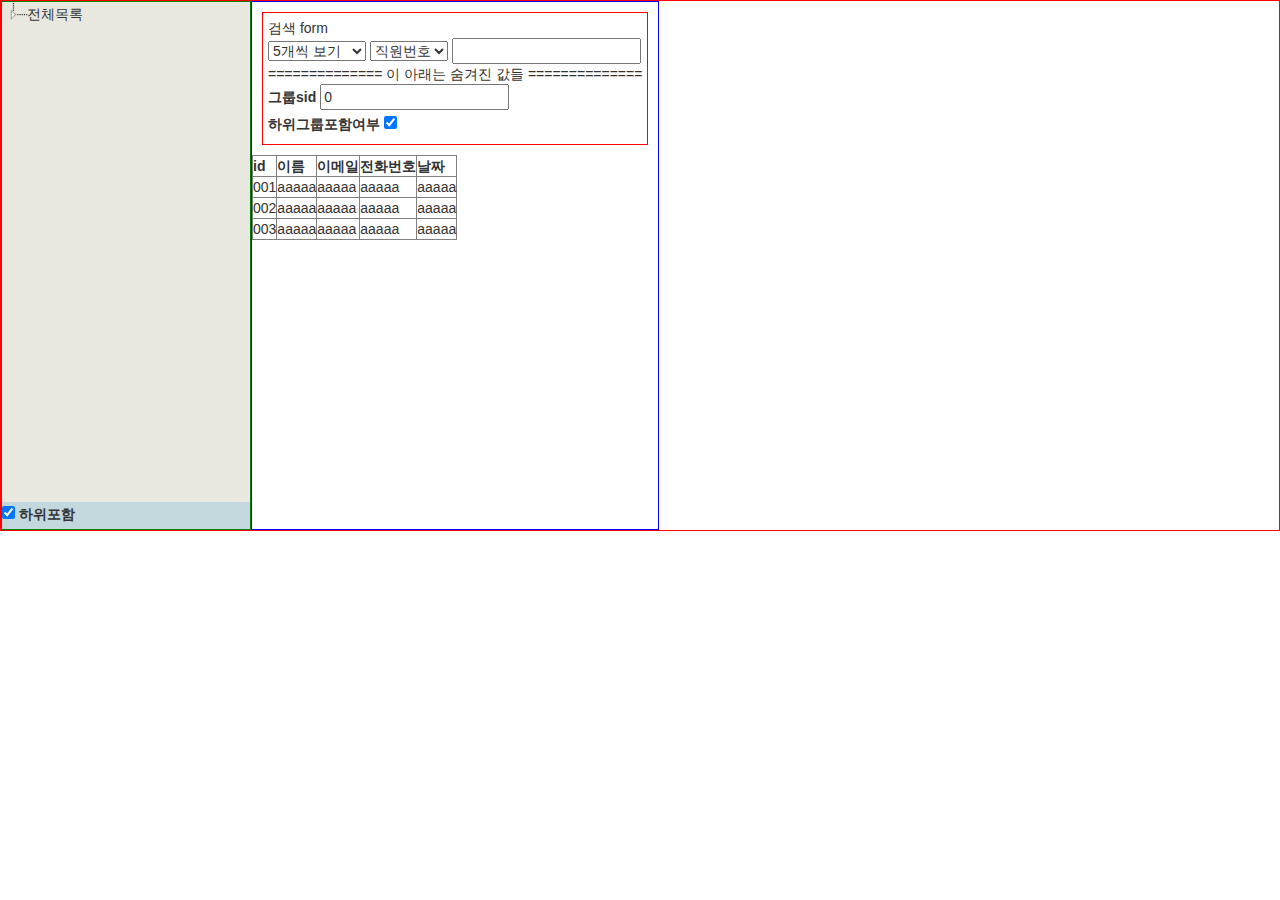
<file: src/main/resources/static/jstree/test.html>
<!DOCTYPE html>
<html lang="en">

<head>
  <meta charset="UTF-8">
  <meta http-equiv="X-UA-Compatible" content="IE=edge">
  <meta name="viewport" content="width=device-width, initial-scale=1.0">
  <title>jstree</title>
  <script src="./jstree/jquery.js"></script>
  <link rel="stylesheet" href="./jstree/jstree.css" />
  <script src="./jstree/jstree.js"></script>
  <!-- CDN - bootstrap 3.4.1 -->
  <link rel="stylesheet" href="https://maxcdn.bootstrapcdn.com/bootstrap/3.4.1/css/bootstrap.min.css">
  <script src="https://maxcdn.bootstrapcdn.com/bootstrap/3.4.1/js/bootstrap.min.js"></script>

  <style>
    #wrapper {
      border: 1px solid red;
      display: flex;
      justify-content: flex-start;
      align-items: stretch;
      flex-direction: row;
    }

    #dept_list_wrapper {
      width: 250px;
      max-width: 400px;
      border: 1px solid green;
      display: flex;
      flex-direction: column;
      justify-content: space-between;
    }

    #dept_list {
      background-color: #8b8b5e33;
      min-height: 500px;
    }

    #dept_list_sub {
      background-color: #5791a05b;
    }

    #emp_list_wrapper {
      border: 1px solid blue;
    }

    .jstree-icon {
      transform: scale(1.1);
    }
  </style>

</head>

<body>

  <div id="wrapper">

    <div id="dept_list_wrapper">
      <div id="dept_list">
      </div>
      <div id="dept_list_sub">
        <input type="checkbox" id="includeSub" onchange="includeChkClick()" checked>
        <label for="includeSub">하위포함</label>
      </div>

    </div>

    <div id="emp_list_wrapper">

      <div style="margin: 10px; padding: 5px; border: 1px solid red;">

        <div>검색 form</div>

        <form onsubmit="return false;" id="empSearchForm">

          <select name="pageSize" id="pageSizeSelect" onchange=" callEmpList()">
            <option value="5">5개씩 보기</option>
            <option value="10">10개씩 보기</option>
            <option value="15">15개씩 보기</option>
            <option value="20">20개씩 보기</option>
            <option value="30">30개씩 보기</option>
          </select>

          <select name="searchKey" id="searchKeySelect">
            <option value="sid">직원번호</option>
            <option value="name">이름</option>
            <option value="groupName">그룹명</option>
            <option value="email">이메일</option>
            <option value="contact">전화번호</option>
          </select>

          <input type="text" name="searchValue" id="searchValueInput">

          <br>
          ============== 이 아래는 숨겨진 값들 ==============
          <br>
          <label>그룹sid</label>
          <input type="text" name="groupSid" id="groupSidValue" value="0">
          <br>
          <label>하위그룹포함여부</label>
          <input type="checkbox" name="includeSub" id="includeSubChk">

        </form>

      </div>

      <div id="emp_list">
        <table border="1">
          <tr>
            <th>id</th>
            <th>이름</th>
            <th>이메일</th>
            <th>전화번호</th>
            <th>날짜</th>
          </tr>
          <tr>
            <td>001</td>
            <td>aaaaa</td>
            <td>aaaaa</td>
            <td>aaaaa</td>
            <td>aaaaa</td>
          </tr>
          <tr>
            <td>002</td>
            <td>aaaaa</td>
            <td>aaaaa</td>
            <td>aaaaa</td>
            <td>aaaaa</td>
          </tr>
          <tr>
            <td>003</td>
            <td>aaaaa</td>
            <td>aaaaa</td>
            <td>aaaaa</td>
            <td>aaaaa</td>
          </tr>
        </table>

      </div>

    </div>



  </div>

  <script>

    $('#dept_list')
      .on("loaded.jstree", function (e, data) {
        includeChkClick();
      })
      .on("changed.jstree", function (e, data) {
        console.log("클릭!", data.node.id, data.node.text);
        selectGroup(data.node.id);
      })
      .jstree({
        'core': {
          'data': [
            { "id": "1", "parent": "0", "text": "개발팀" },
            { "id": "0", "parent": "#", "text": "전체목록" },
            { "id": "3", "parent": "1", "text": "정보보안팀" },
            { "id": "7", "parent": "0", "text": "마케팅팀" },
            { "id": "5", "parent": "0", "text": "영업팀" },
            { "id": "4", "parent": "1", "text": "네트워크" },
            { "id": "6", "parent": "0", "text": "영업관리팀" },
            { "id": "2", "parent": "1", "text": "웹팀" },
            { "id": "8", "parent": "0", "text": "경영지원실", "type": "demo" },
          ],
          "themes": {
            "icons": false,
          },
        },
        "types": {
          "default": {
            "icon": "glyphicon glyphicon-chevron-right"
          },
          "demo": {
            "icon": "glyphicon glyphicon-chevron-right"
          }
        },
        "plugins": [
          "types",
        ]
      });


    function syncChkbox(src, dist) {

      var isChecked = document.getElementById(src).checked;

      if (isChecked) {
        document.getElementById(dist).checked = true;
      } else {
        document.getElementById(dist).checked = false;
      }
      callEmpList()

    }

    function includeChkClick() {
      syncChkbox('includeSub', 'includeSubChk');
    }

    function selectGroup(groupSid) {
      document.getElementById("groupSidValue").value = groupSid;
      callEmpList();
    }


    function callEmpList() {
      callList("empSearchForm", "emp_list", "http://aaa.bbb.ccc");
    }


    let cnt = 0;

    function callList(formId, locationId, url) {

      console.log(cnt++, "---------------------------");
      console.log("url", url);

      var queryString = $("#" + formId).serialize();

      console.log(queryString);
      console.log("---------------------------");

      // $.ajax({
      //   type: 'post',
      //   url: url,
      //   data: queryString,
      //   // dataType: 'json',
      //   error: function (xhr, status, error) {
      //     console.log(error);
      //   },
      //   success: function (json) {
      //     console.log(json)
      //   }
      // });


    }


  </script>

</body>

</html>
</file>
<file: src/main/resources/static/jstree/jstree/jstree.css>
.jstree-node,
.jstree-children,
.jstree-container-ul {
  display: block;
  margin: 0;
  padding: 0;
  list-style-type: none;
  list-style-image: none;
}
.jstree-node {
  white-space: nowrap;
}
.jstree-anchor {
  display: inline-block;
  color: #000;
  white-space: nowrap;
  padding: 0 4px 0 1px;
  margin: 0;
  vertical-align: top;
}
.jstree-anchor:focus {
  outline: 0;
}
.jstree-anchor,
.jstree-anchor:link,
.jstree-anchor:visited,
.jstree-anchor:hover,
.jstree-anchor:active {
  text-decoration: none;
  color: inherit;
}
.jstree-icon {
  display: inline-block;
  text-decoration: none;
  margin: 0;
  padding: 0;
  vertical-align: top;
  text-align: center;
}
.jstree-icon:empty {
  display: inline-block;
  text-decoration: none;
  margin: 0;
  padding: 0;
  vertical-align: top;
  text-align: center;
}
.jstree-ocl {
  cursor: pointer;
}
.jstree-leaf > .jstree-ocl {
  cursor: default;
}
.jstree .jstree-open > .jstree-children {
  display: block;
}
.jstree .jstree-closed > .jstree-children,
.jstree .jstree-leaf > .jstree-children {
  display: none;
}
.jstree-anchor > .jstree-themeicon {
  margin-right: 2px;
}
.jstree-no-icons .jstree-themeicon,
.jstree-anchor > .jstree-themeicon-hidden {
  display: none;
}
.jstree-hidden {
  display: none;
}
.jstree-rtl .jstree-anchor {
  padding: 0 1px 0 4px;
}
.jstree-rtl .jstree-anchor > .jstree-themeicon {
  margin-left: 2px;
  margin-right: 0;
}
.jstree-rtl .jstree-node {
  margin-left: 0;
}
.jstree-rtl .jstree-container-ul > .jstree-node {
  margin-right: 0;
}
.jstree-wholerow-ul {
  position: relative;
  display: inline-block;
  min-width: 100%;
}
.jstree-wholerow-ul .jstree-leaf > .jstree-ocl {
  cursor: pointer;
}
.jstree-wholerow-ul .jstree-anchor,
.jstree-wholerow-ul .jstree-icon {
  position: relative;
}
.jstree-wholerow-ul .jstree-wholerow {
  width: 100%;
  cursor: pointer;
  position: absolute;
  left: 0;
  -webkit-user-select: none;
  -moz-user-select: none;
  -ms-user-select: none;
  user-select: none;
}
.vakata-context {
  display: none;
}
.vakata-context,
.vakata-context ul {
  margin: 0;
  padding: 2px;
  position: absolute;
  background: #f5f5f5;
  border: 1px solid #979797;
  box-shadow: 2px 2px 2px #999;
}
.vakata-context ul {
  list-style: none;
  left: 100%;
  margin-top: -2.7em;
  margin-left: -4px;
}
.vakata-context .vakata-context-right ul {
  left: auto;
  right: 100%;
  margin-left: auto;
  margin-right: -4px;
}
.vakata-context li {
  list-style: none;
  display: inline;
}
.vakata-context li > a {
  display: block;
  padding: 0 2em;
  text-decoration: none;
  width: auto;
  color: #000;
  white-space: nowrap;
  line-height: 2.4em;
  text-shadow: 1px 1px 0 #fff;
  border-radius: 1px;
}
.vakata-context li > a:hover {
  position: relative;
  background-color: #e8eff7;
  box-shadow: 0 0 2px #0a6aa1;
}
.vakata-context li > a.vakata-context-parent {
  background-image: url([data-uri]);
  background-position: right center;
  background-repeat: no-repeat;
}
.vakata-context li > a:focus {
  outline: 0;
}
.vakata-context .vakata-context-hover > a {
  position: relative;
  background-color: #e8eff7;
  box-shadow: 0 0 2px #0a6aa1;
}
.vakata-context .vakata-context-separator > a,
.vakata-context .vakata-context-separator > a:hover {
  background: #fff;
  border: 0;
  border-top: 1px solid #e2e3e3;
  height: 1px;
  min-height: 1px;
  max-height: 1px;
  padding: 0;
  margin: 0 0 0 2.4em;
  border-left: 1px solid #e0e0e0;
  text-shadow: 0 0 0 transparent;
  box-shadow: 0 0 0 transparent;
  border-radius: 0;
}
.vakata-context .vakata-contextmenu-disabled a,
.vakata-context .vakata-contextmenu-disabled a:hover {
  color: silver;
  background-color: transparent;
  border: 0;
  box-shadow: 0 0 0;
}
.vakata-context li > a > i {
  text-decoration: none;
  display: inline-block;
  width: 2.4em;
  height: 2.4em;
  background: 0 0;
  margin: 0 0 0 -2em;
  vertical-align: top;
  text-align: center;
  line-height: 2.4em;
}
.vakata-context li > a > i:empty {
  width: 2.4em;
  line-height: 2.4em;
}
.vakata-context li > a .vakata-contextmenu-sep {
  display: inline-block;
  width: 1px;
  height: 2.4em;
  background: #fff;
  margin: 0 0.5em 0 0;
  border-left: 1px solid #e2e3e3;
}
.vakata-context .vakata-contextmenu-shortcut {
  font-size: 0.8em;
  color: silver;
  opacity: 0.5;
  display: none;
}
.vakata-context-rtl ul {
  left: auto;
  right: 100%;
  margin-left: auto;
  margin-right: -4px;
}
.vakata-context-rtl li > a.vakata-context-parent {
  background-image: url([data-uri]);
  background-position: left center;
  background-repeat: no-repeat;
}
.vakata-context-rtl .vakata-context-separator > a {
  margin: 0 2.4em 0 0;
  border-left: 0;
  border-right: 1px solid #e2e3e3;
}
.vakata-context-rtl .vakata-context-left ul {
  right: auto;
  left: 100%;
  margin-left: -4px;
  margin-right: auto;
}
.vakata-context-rtl li > a > i {
  margin: 0 -2em 0 0;
}
.vakata-context-rtl li > a .vakata-contextmenu-sep {
  margin: 0 0 0 0.5em;
  border-left-color: #fff;
  background: #e2e3e3;
}
#jstree-marker {
  position: absolute;
  top: 0;
  left: 0;
  margin: -5px 0 0 0;
  padding: 0;
  border-right: 0;
  border-top: 5px solid transparent;
  border-bottom: 5px solid transparent;
  border-left: 5px solid;
  width: 0;
  height: 0;
  font-size: 0;
  line-height: 0;
}
#jstree-dnd {
  line-height: 16px;
  margin: 0;
  padding: 4px;
}
#jstree-dnd .jstree-icon,
#jstree-dnd .jstree-copy {
  display: inline-block;
  text-decoration: none;
  margin: 0 2px 0 0;
  padding: 0;
  width: 16px;
  height: 16px;
}
#jstree-dnd .jstree-ok {
  background: green;
}
#jstree-dnd .jstree-er {
  background: red;
}
#jstree-dnd .jstree-copy {
  margin: 0 2px;
}
.jstree-default .jstree-node,
.jstree-default .jstree-icon {
  background-repeat: no-repeat;
  background-color: transparent;
}
.jstree-default .jstree-anchor,
.jstree-default .jstree-wholerow {
  transition: background-color 0.15s, box-shadow 0.15s;
}
.jstree-default .jstree-hovered {
  background: #e7f4f9;
  border-radius: 2px;
  box-shadow: inset 0 0 1px #ccc;
}
.jstree-default .jstree-clicked {
  background: #beebff;
  border-radius: 2px;
  box-shadow: inset 0 0 1px #999;
}
.jstree-default .jstree-no-icons .jstree-anchor > .jstree-themeicon {
  display: none;
}
.jstree-default .jstree-disabled {
  background: 0 0;
  color: #666;
}
.jstree-default .jstree-disabled.jstree-hovered {
  background: 0 0;
  box-shadow: none;
}
.jstree-default .jstree-disabled.jstree-clicked {
  background: #efefef;
}
.jstree-default .jstree-disabled > .jstree-icon {
  opacity: 0.8;
  filter: url("data:image/svg+xml;utf8,<svg xmlns='http://www.w3.org/2000/svg'><filter id='jstree-grayscale'><feColorMatrix type='matrix' values='0.3333 0.3333 0.3333 0 0 0.3333 0.3333 0.3333 0 0 0.3333 0.3333 0.3333 0 0 0 0 0 1 0'/></filter></svg>#jstree-grayscale");
  filter: gray;
  -webkit-filter: grayscale(100%);
}
.jstree-default .jstree-search {
  font-style: italic;
  color: #8b0000;
  font-weight: 700;
}
.jstree-default .jstree-no-checkboxes .jstree-checkbox {
  display: none !important;
}
.jstree-default.jstree-checkbox-no-clicked .jstree-clicked {
  background: 0 0;
  box-shadow: none;
}
.jstree-default.jstree-checkbox-no-clicked .jstree-clicked.jstree-hovered {
  background: #e7f4f9;
}
.jstree-default.jstree-checkbox-no-clicked
  > .jstree-wholerow-ul
  .jstree-wholerow-clicked {
  background: 0 0;
}
.jstree-default.jstree-checkbox-no-clicked
  > .jstree-wholerow-ul
  .jstree-wholerow-clicked.jstree-wholerow-hovered {
  background: #e7f4f9;
}
.jstree-default > .jstree-striped {
  min-width: 100%;
  display: inline-block;
  background: url([data-uri])
    left top repeat;
}
.jstree-default > .jstree-wholerow-ul .jstree-hovered,
.jstree-default > .jstree-wholerow-ul .jstree-clicked {
  background: 0 0;
  box-shadow: none;
  border-radius: 0;
}
.jstree-default .jstree-wholerow {
  -moz-box-sizing: border-box;
  -webkit-box-sizing: border-box;
  box-sizing: border-box;
}
.jstree-default .jstree-wholerow-hovered {
  background: #e7f4f9;
}
.jstree-default .jstree-wholerow-clicked {
  background: #beebff;
  background: -webkit-linear-gradient(top, #beebff 0, #a8e4ff 100%);
  background: linear-gradient(to bottom, #beebff 0, #a8e4ff 100%);
}
.jstree-default .jstree-node {
  min-height: 24px;
  line-height: 24px;
  margin-left: 24px;
  min-width: 24px;
}
.jstree-default .jstree-anchor {
  line-height: 24px;
  height: 24px;
}
.jstree-default .jstree-icon {
  width: 24px;
  height: 24px;
  line-height: 24px;
}
.jstree-default .jstree-icon:empty {
  width: 24px;
  height: 24px;
  line-height: 24px;
}
.jstree-default.jstree-rtl .jstree-node {
  margin-right: 24px;
}
.jstree-default .jstree-wholerow {
  height: 24px;
}
.jstree-default .jstree-node,
.jstree-default .jstree-icon {
  background-image: url(32px.png);
}
.jstree-default .jstree-node {
  background-position: -292px -4px;
  background-repeat: repeat-y;
}
.jstree-default .jstree-last {
  background: 0 0;
}
.jstree-default .jstree-open > .jstree-ocl {
  background-position: -132px -4px;
}
.jstree-default .jstree-closed > .jstree-ocl {
  background-position: -100px -4px;
}
.jstree-default .jstree-leaf > .jstree-ocl {
  background-position: -68px -4px;
}
.jstree-default .jstree-themeicon {
  background-position: -260px -4px;
}
.jstree-default > .jstree-no-dots .jstree-node,
.jstree-default > .jstree-no-dots .jstree-leaf > .jstree-ocl {
  background: 0 0;
}
.jstree-default > .jstree-no-dots .jstree-open > .jstree-ocl {
  background-position: -36px -4px;
}
.jstree-default > .jstree-no-dots .jstree-closed > .jstree-ocl {
  background-position: -4px -4px;
}
.jstree-default .jstree-disabled {
  background: 0 0;
}
.jstree-default .jstree-disabled.jstree-hovered {
  background: 0 0;
}
.jstree-default .jstree-disabled.jstree-clicked {
  background: #efefef;
}
.jstree-default .jstree-checkbox {
  background-position: -164px -4px;
}
.jstree-default .jstree-checkbox:hover {
  background-position: -164px -36px;
}
.jstree-default.jstree-checkbox-selection .jstree-clicked > .jstree-checkbox,
.jstree-default .jstree-checked > .jstree-checkbox {
  background-position: -228px -4px;
}
.jstree-default.jstree-checkbox-selection
  .jstree-clicked
  > .jstree-checkbox:hover,
.jstree-default .jstree-checked > .jstree-checkbox:hover {
  background-position: -228px -36px;
}
.jstree-default .jstree-anchor > .jstree-undetermined {
  background-position: -196px -4px;
}
.jstree-default .jstree-anchor > .jstree-undetermined:hover {
  background-position: -196px -36px;
}
.jstree-default .jstree-checkbox-disabled {
  opacity: 0.8;
  filter: url("data:image/svg+xml;utf8,<svg xmlns='http://www.w3.org/2000/svg'><filter id='jstree-grayscale'><feColorMatrix type='matrix' values='0.3333 0.3333 0.3333 0 0 0.3333 0.3333 0.3333 0 0 0.3333 0.3333 0.3333 0 0 0 0 0 1 0'/></filter></svg>#jstree-grayscale");
  filter: gray;
  -webkit-filter: grayscale(100%);
}
.jstree-default > .jstree-striped {
  background-size: auto 48px;
}
.jstree-default.jstree-rtl .jstree-node {
  background-image: url([data-uri]);
  background-position: 100% 1px;
  background-repeat: repeat-y;
}
.jstree-default.jstree-rtl .jstree-last {
  background: 0 0;
}
.jstree-default.jstree-rtl .jstree-open > .jstree-ocl {
  background-position: -132px -36px;
}
.jstree-default.jstree-rtl .jstree-closed > .jstree-ocl {
  background-position: -100px -36px;
}
.jstree-default.jstree-rtl .jstree-leaf > .jstree-ocl {
  background-position: -68px -36px;
}
.jstree-default.jstree-rtl > .jstree-no-dots .jstree-node,
.jstree-default.jstree-rtl > .jstree-no-dots .jstree-leaf > .jstree-ocl {
  background: 0 0;
}
.jstree-default.jstree-rtl > .jstree-no-dots .jstree-open > .jstree-ocl {
  background-position: -36px -36px;
}
.jstree-default.jstree-rtl > .jstree-no-dots .jstree-closed > .jstree-ocl {
  background-position: -4px -36px;
}
.jstree-default .jstree-themeicon-custom {
  background-color: transparent;
  background-image: none;
  background-position: 0 0;
}
.jstree-default > .jstree-container-ul .jstree-loading > .jstree-ocl {
  background: url(throbber.gif) center center no-repeat;
}
.jstree-default .jstree-file {
  background: url(32px.png) -100px -68px no-repeat;
}
.jstree-default .jstree-folder {
  background: url(32px.png) -260px -4px no-repeat;
}
.jstree-default > .jstree-container-ul > .jstree-node {
  margin-left: 0;
  margin-right: 0;
}
#jstree-dnd.jstree-default {
  line-height: 24px;
  padding: 0 4px;
}
#jstree-dnd.jstree-default .jstree-ok,
#jstree-dnd.jstree-default .jstree-er {
  background-image: url(32px.png);
  background-repeat: no-repeat;
  background-color: transparent;
}
#jstree-dnd.jstree-default i {
  background: 0 0;
  width: 24px;
  height: 24px;
  line-height: 24px;
}
#jstree-dnd.jstree-default .jstree-ok {
  background-position: -4px -68px;
}
#jstree-dnd.jstree-default .jstree-er {
  background-position: -36px -68px;
}
.jstree-default.jstree-rtl .jstree-node {
  background-image: url([data-uri]);
}
.jstree-default.jstree-rtl .jstree-last {
  background: 0 0;
}
.jstree-default-small .jstree-node {
  min-height: 18px;
  line-height: 18px;
  margin-left: 18px;
  min-width: 18px;
}
.jstree-default-small .jstree-anchor {
  line-height: 18px;
  height: 18px;
}
.jstree-default-small .jstree-icon {
  width: 18px;
  height: 18px;
  line-height: 18px;
}
.jstree-default-small .jstree-icon:empty {
  width: 18px;
  height: 18px;
  line-height: 18px;
}
.jstree-default-small.jstree-rtl .jstree-node {
  margin-right: 18px;
}
.jstree-default-small .jstree-wholerow {
  height: 18px;
}
.jstree-default-small .jstree-node,
.jstree-default-small .jstree-icon {
  background-image: url(32px.png);
}
.jstree-default-small .jstree-node {
  background-position: -295px -7px;
  background-repeat: repeat-y;
}
.jstree-default-small .jstree-last {
  background: 0 0;
}
.jstree-default-small .jstree-open > .jstree-ocl {
  background-position: -135px -7px;
}
.jstree-default-small .jstree-closed > .jstree-ocl {
  background-position: -103px -7px;
}
.jstree-default-small .jstree-leaf > .jstree-ocl {
  background-position: -71px -7px;
}
.jstree-default-small .jstree-themeicon {
  background-position: -263px -7px;
}
.jstree-default-small > .jstree-no-dots .jstree-node,
.jstree-default-small > .jstree-no-dots .jstree-leaf > .jstree-ocl {
  background: 0 0;
}
.jstree-default-small > .jstree-no-dots .jstree-open > .jstree-ocl {
  background-position: -39px -7px;
}
.jstree-default-small > .jstree-no-dots .jstree-closed > .jstree-ocl {
  background-position: -7px -7px;
}
.jstree-default-small .jstree-disabled {
  background: 0 0;
}
.jstree-default-small .jstree-disabled.jstree-hovered {
  background: 0 0;
}
.jstree-default-small .jstree-disabled.jstree-clicked {
  background: #efefef;
}
.jstree-default-small .jstree-checkbox {
  background-position: -167px -7px;
}
.jstree-default-small .jstree-checkbox:hover {
  background-position: -167px -39px;
}
.jstree-default-small.jstree-checkbox-selection
  .jstree-clicked
  > .jstree-checkbox,
.jstree-default-small .jstree-checked > .jstree-checkbox {
  background-position: -231px -7px;
}
.jstree-default-small.jstree-checkbox-selection
  .jstree-clicked
  > .jstree-checkbox:hover,
.jstree-default-small .jstree-checked > .jstree-checkbox:hover {
  background-position: -231px -39px;
}
.jstree-default-small .jstree-anchor > .jstree-undetermined {
  background-position: -199px -7px;
}
.jstree-default-small .jstree-anchor > .jstree-undetermined:hover {
  background-position: -199px -39px;
}
.jstree-default-small .jstree-checkbox-disabled {
  opacity: 0.8;
  filter: url("data:image/svg+xml;utf8,<svg xmlns='http://www.w3.org/2000/svg'><filter id='jstree-grayscale'><feColorMatrix type='matrix' values='0.3333 0.3333 0.3333 0 0 0.3333 0.3333 0.3333 0 0 0.3333 0.3333 0.3333 0 0 0 0 0 1 0'/></filter></svg>#jstree-grayscale");
  filter: gray;
  -webkit-filter: grayscale(100%);
}
.jstree-default-small > .jstree-striped {
  background-size: auto 36px;
}
.jstree-default-small.jstree-rtl .jstree-node {
  background-image: url([data-uri]);
  background-position: 100% 1px;
  background-repeat: repeat-y;
}
.jstree-default-small.jstree-rtl .jstree-last {
  background: 0 0;
}
.jstree-default-small.jstree-rtl .jstree-open > .jstree-ocl {
  background-position: -135px -39px;
}
.jstree-default-small.jstree-rtl .jstree-closed > .jstree-ocl {
  background-position: -103px -39px;
}
.jstree-default-small.jstree-rtl .jstree-leaf > .jstree-ocl {
  background-position: -71px -39px;
}
.jstree-default-small.jstree-rtl > .jstree-no-dots .jstree-node,
.jstree-default-small.jstree-rtl > .jstree-no-dots .jstree-leaf > .jstree-ocl {
  background: 0 0;
}
.jstree-default-small.jstree-rtl > .jstree-no-dots .jstree-open > .jstree-ocl {
  background-position: -39px -39px;
}
.jstree-default-small.jstree-rtl
  > .jstree-no-dots
  .jstree-closed
  > .jstree-ocl {
  background-position: -7px -39px;
}
.jstree-default-small .jstree-themeicon-custom {
  background-color: transparent;
  background-image: none;
  background-position: 0 0;
}
.jstree-default-small > .jstree-container-ul .jstree-loading > .jstree-ocl {
  background: url(throbber.gif) center center no-repeat;
}
.jstree-default-small .jstree-file {
  background: url(32px.png) -103px -71px no-repeat;
}
.jstree-default-small .jstree-folder {
  background: url(32px.png) -263px -7px no-repeat;
}
.jstree-default-small > .jstree-container-ul > .jstree-node {
  margin-left: 0;
  margin-right: 0;
}
#jstree-dnd.jstree-default-small {
  line-height: 18px;
  padding: 0 4px;
}
#jstree-dnd.jstree-default-small .jstree-ok,
#jstree-dnd.jstree-default-small .jstree-er {
  background-image: url(32px.png);
  background-repeat: no-repeat;
  background-color: transparent;
}
#jstree-dnd.jstree-default-small i {
  background: 0 0;
  width: 18px;
  height: 18px;
  line-height: 18px;
}
#jstree-dnd.jstree-default-small .jstree-ok {
  background-position: -7px -71px;
}
#jstree-dnd.jstree-default-small .jstree-er {
  background-position: -39px -71px;
}
.jstree-default-small.jstree-rtl .jstree-node {
  background-image: url([data-uri]);
}
.jstree-default-small.jstree-rtl .jstree-last {
  background: 0 0;
}
.jstree-default-large .jstree-node {
  min-height: 32px;
  line-height: 32px;
  margin-left: 32px;
  min-width: 32px;
}
.jstree-default-large .jstree-anchor {
  line-height: 32px;
  height: 32px;
}
.jstree-default-large .jstree-icon {
  width: 32px;
  height: 32px;
  line-height: 32px;
}
.jstree-default-large .jstree-icon:empty {
  width: 32px;
  height: 32px;
  line-height: 32px;
}
.jstree-default-large.jstree-rtl .jstree-node {
  margin-right: 32px;
}
.jstree-default-large .jstree-wholerow {
  height: 32px;
}
.jstree-default-large .jstree-node,
.jstree-default-large .jstree-icon {
  background-image: url(32px.png);
}
.jstree-default-large .jstree-node {
  background-position: -288px 0;
  background-repeat: repeat-y;
}
.jstree-default-large .jstree-last {
  background: 0 0;
}
.jstree-default-large .jstree-open > .jstree-ocl {
  background-position: -128px 0;
}
.jstree-default-large .jstree-closed > .jstree-ocl {
  background-position: -96px 0;
}
.jstree-default-large .jstree-leaf > .jstree-ocl {
  background-position: -64px 0;
}
.jstree-default-large .jstree-themeicon {
  background-position: -256px 0;
}
.jstree-default-large > .jstree-no-dots .jstree-node,
.jstree-default-large > .jstree-no-dots .jstree-leaf > .jstree-ocl {
  background: 0 0;
}
.jstree-default-large > .jstree-no-dots .jstree-open > .jstree-ocl {
  background-position: -32px 0;
}
.jstree-default-large > .jstree-no-dots .jstree-closed > .jstree-ocl {
  background-position: 0 0;
}
.jstree-default-large .jstree-disabled {
  background: 0 0;
}
.jstree-default-large .jstree-disabled.jstree-hovered {
  background: 0 0;
}
.jstree-default-large .jstree-disabled.jstree-clicked {
  background: #efefef;
}
.jstree-default-large .jstree-checkbox {
  background-position: -160px 0;
}
.jstree-default-large .jstree-checkbox:hover {
  background-position: -160px -32px;
}
.jstree-default-large.jstree-checkbox-selection
  .jstree-clicked
  > .jstree-checkbox,
.jstree-default-large .jstree-checked > .jstree-checkbox {
  background-position: -224px 0;
}
.jstree-default-large.jstree-checkbox-selection
  .jstree-clicked
  > .jstree-checkbox:hover,
.jstree-default-large .jstree-checked > .jstree-checkbox:hover {
  background-position: -224px -32px;
}
.jstree-default-large .jstree-anchor > .jstree-undetermined {
  background-position: -192px 0;
}
.jstree-default-large .jstree-anchor > .jstree-undetermined:hover {
  background-position: -192px -32px;
}
.jstree-default-large .jstree-checkbox-disabled {
  opacity: 0.8;
  filter: url("data:image/svg+xml;utf8,<svg xmlns='http://www.w3.org/2000/svg'><filter id='jstree-grayscale'><feColorMatrix type='matrix' values='0.3333 0.3333 0.3333 0 0 0.3333 0.3333 0.3333 0 0 0.3333 0.3333 0.3333 0 0 0 0 0 1 0'/></filter></svg>#jstree-grayscale");
  filter: gray;
  -webkit-filter: grayscale(100%);
}
.jstree-default-large > .jstree-striped {
  background-size: auto 64px;
}
.jstree-default-large.jstree-rtl .jstree-node {
  background-image: url([data-uri]);
  background-position: 100% 1px;
  background-repeat: repeat-y;
}
.jstree-default-large.jstree-rtl .jstree-last {
  background: 0 0;
}
.jstree-default-large.jstree-rtl .jstree-open > .jstree-ocl {
  background-position: -128px -32px;
}
.jstree-default-large.jstree-rtl .jstree-closed > .jstree-ocl {
  background-position: -96px -32px;
}
.jstree-default-large.jstree-rtl .jstree-leaf > .jstree-ocl {
  background-position: -64px -32px;
}
.jstree-default-large.jstree-rtl > .jstree-no-dots .jstree-node,
.jstree-default-large.jstree-rtl > .jstree-no-dots .jstree-leaf > .jstree-ocl {
  background: 0 0;
}
.jstree-default-large.jstree-rtl > .jstree-no-dots .jstree-open > .jstree-ocl {
  background-position: -32px -32px;
}
.jstree-default-large.jstree-rtl
  > .jstree-no-dots
  .jstree-closed
  > .jstree-ocl {
  background-position: 0 -32px;
}
.jstree-default-large .jstree-themeicon-custom {
  background-color: transparent;
  background-image: none;
  background-position: 0 0;
}
.jstree-default-large > .jstree-container-ul .jstree-loading > .jstree-ocl {
  background: url(throbber.gif) center center no-repeat;
}
.jstree-default-large .jstree-file {
  background: url(32px.png) -96px -64px no-repeat;
}
.jstree-default-large .jstree-folder {
  background: url(32px.png) -256px 0 no-repeat;
}
.jstree-default-large > .jstree-container-ul > .jstree-node {
  margin-left: 0;
  margin-right: 0;
}
#jstree-dnd.jstree-default-large {
  line-height: 32px;
  padding: 0 4px;
}
#jstree-dnd.jstree-default-large .jstree-ok,
#jstree-dnd.jstree-default-large .jstree-er {
  background-image: url(32px.png);
  background-repeat: no-repeat;
  background-color: transparent;
}
#jstree-dnd.jstree-default-large i {
  background: 0 0;
  width: 32px;
  height: 32px;
  line-height: 32px;
}
#jstree-dnd.jstree-default-large .jstree-ok {
  background-position: 0 -64px;
}
#jstree-dnd.jstree-default-large .jstree-er {
  background-position: -32px -64px;
}
.jstree-default-large.jstree-rtl .jstree-node {
  background-image: url([data-uri]);
}
.jstree-default-large.jstree-rtl .jstree-last {
  background: 0 0;
}
@media (max-width: 768px) {
  #jstree-dnd.jstree-dnd-responsive {
    line-height: 40px;
    font-weight: 700;
    font-size: 1.1em;
    text-shadow: 1px 1px #fff;
  }
  #jstree-dnd.jstree-dnd-responsive > i {
    background: 0 0;
    width: 40px;
    height: 40px;
  }
  #jstree-dnd.jstree-dnd-responsive > .jstree-ok {
    background-image: url(40px.png);
    background-position: 0 -200px;
    background-size: 120px 240px;
  }
  #jstree-dnd.jstree-dnd-responsive > .jstree-er {
    background-image: url(40px.png);
    background-position: -40px -200px;
    background-size: 120px 240px;
  }
  #jstree-marker.jstree-dnd-responsive {
    border-left-width: 10px;
    border-top-width: 10px;
    border-bottom-width: 10px;
    margin-top: -10px;
  }
}
@media (max-width: 768px) {
  .jstree-default-responsive .jstree-icon {
    background-image: url(40px.png);
  }
  .jstree-default-responsive .jstree-node,
  .jstree-default-responsive .jstree-leaf > .jstree-ocl {
    background: 0 0;
  }
  .jstree-default-responsive .jstree-node {
    min-height: 40px;
    line-height: 40px;
    margin-left: 40px;
    min-width: 40px;
    white-space: nowrap;
  }
  .jstree-default-responsive .jstree-anchor {
    line-height: 40px;
    height: 40px;
  }
  .jstree-default-responsive .jstree-icon,
  .jstree-default-responsive .jstree-icon:empty {
    width: 40px;
    height: 40px;
    line-height: 40px;
  }
  .jstree-default-responsive > .jstree-container-ul > .jstree-node {
    margin-left: 0;
  }
  .jstree-default-responsive.jstree-rtl .jstree-node {
    margin-left: 0;
    margin-right: 40px;
  }
  .jstree-default-responsive.jstree-rtl .jstree-container-ul > .jstree-node {
    margin-right: 0;
  }
  .jstree-default-responsive .jstree-ocl,
  .jstree-default-responsive .jstree-themeicon,
  .jstree-default-responsive .jstree-checkbox {
    background-size: 120px 240px;
  }
  .jstree-default-responsive .jstree-leaf > .jstree-ocl {
    background: 0 0;
  }
  .jstree-default-responsive .jstree-open > .jstree-ocl {
    background-position: 0 0 !important;
  }
  .jstree-default-responsive .jstree-closed > .jstree-ocl {
    background-position: 0 -40px !important;
  }
  .jstree-default-responsive.jstree-rtl .jstree-closed > .jstree-ocl {
    background-position: -40px 0 !important;
  }
  .jstree-default-responsive .jstree-themeicon {
    background-position: -40px -40px;
  }
  .jstree-default-responsive .jstree-checkbox,
  .jstree-default-responsive .jstree-checkbox:hover {
    background-position: -40px -80px;
  }
  .jstree-default-responsive.jstree-checkbox-selection
    .jstree-clicked
    > .jstree-checkbox,
  .jstree-default-responsive.jstree-checkbox-selection
    .jstree-clicked
    > .jstree-checkbox:hover,
  .jstree-default-responsive .jstree-checked > .jstree-checkbox,
  .jstree-default-responsive .jstree-checked > .jstree-checkbox:hover {
    background-position: 0 -80px;
  }
  .jstree-default-responsive .jstree-anchor > .jstree-undetermined,
  .jstree-default-responsive .jstree-anchor > .jstree-undetermined:hover {
    background-position: 0 -120px;
  }
  .jstree-default-responsive .jstree-anchor {
    font-weight: 700;
    font-size: 1.1em;
    text-shadow: 1px 1px #fff;
  }
  .jstree-default-responsive > .jstree-striped {
    background: 0 0;
  }
  .jstree-default-responsive .jstree-wholerow {
    border-top: 1px solid rgba(255, 255, 255, 0.7);
    border-bottom: 1px solid rgba(64, 64, 64, 0.2);
    background: #ebebeb;
    height: 40px;
  }
  .jstree-default-responsive .jstree-wholerow-hovered {
    background: #e7f4f9;
  }
  .jstree-default-responsive .jstree-wholerow-clicked {
    background: #beebff;
  }
  .jstree-default-responsive .jstree-children .jstree-last > .jstree-wholerow {
    box-shadow: inset 0 -6px 3px -5px #666;
  }
  .jstree-default-responsive .jstree-children .jstree-open > .jstree-wholerow {
    box-shadow: inset 0 6px 3px -5px #666;
    border-top: 0;
  }
  .jstree-default-responsive .jstree-children .jstree-open + .jstree-open {
    box-shadow: none;
  }
  .jstree-default-responsive .jstree-node,
  .jstree-default-responsive .jstree-icon,
  .jstree-default-responsive .jstree-node > .jstree-ocl,
  .jstree-default-responsive .jstree-themeicon,
  .jstree-default-responsive .jstree-checkbox {
    background-image: url(40px.png);
    background-size: 120px 240px;
  }
  .jstree-default-responsive .jstree-node {
    background-position: -80px 0;
    background-repeat: repeat-y;
  }
  .jstree-default-responsive .jstree-last {
    background: 0 0;
  }
  .jstree-default-responsive .jstree-leaf > .jstree-ocl {
    background-position: -40px -120px;
  }
  .jstree-default-responsive .jstree-last > .jstree-ocl {
    background-position: -40px -160px;
  }
  .jstree-default-responsive .jstree-themeicon-custom {
    background-color: transparent;
    background-image: none;
    background-position: 0 0;
  }
  .jstree-default-responsive .jstree-file {
    background: url(40px.png) 0 -160px no-repeat;
    background-size: 120px 240px;
  }
  .jstree-default-responsive .jstree-folder {
    background: url(40px.png) -40px -40px no-repeat;
    background-size: 120px 240px;
  }
  .jstree-default-responsive > .jstree-container-ul > .jstree-node {
    margin-left: 0;
    margin-right: 0;
  }
}
</file>
